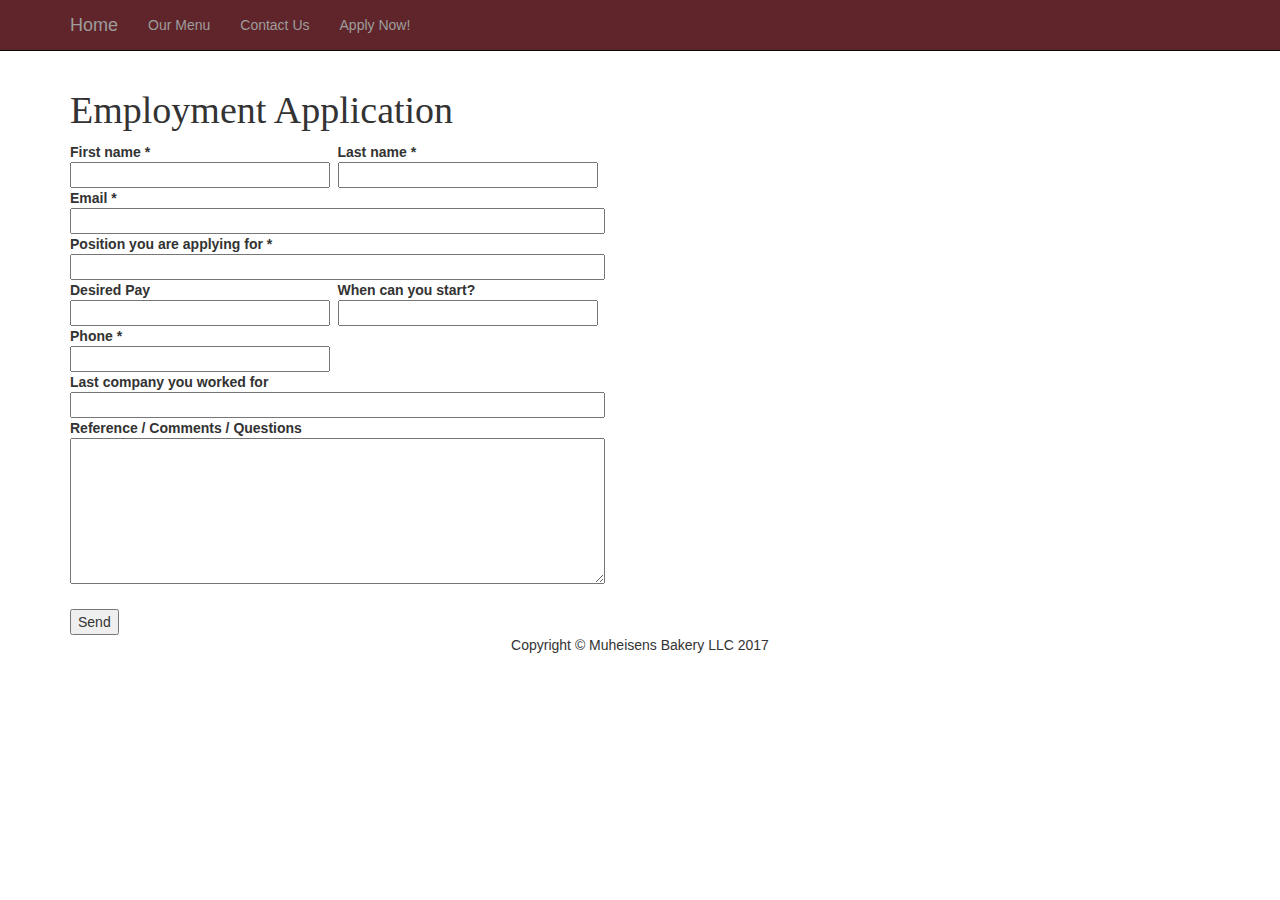
<file: apply.html>
<!DOCTYPE html>
<html lang="en">

<head>

    <meta charset="utf-8">
    <meta http-equiv="X-UA-Compatible" content="IE=edge">
    <meta name="viewport" content="width=device-width, initial-scale=1">
    <meta name="description" content="">
    <meta name="author" content="">

    <title>Apply Now</title>

    <!-- Bootstrap Core CSS -->
    <link href="css/bootstrap.min.css" rel="stylesheet">
  
    <!-- Custom CSS -->
    <link href="css/apply.css" rel="stylesheet">

    <!-- Custom CSS -->
    <style>
    body {
        padding-top: 70px;
        /* Required padding for .navbar-fixed-top. Remove if using .navbar-static-top. Change if height of navigation changes. */
    }
    </style>

    <!-- HTML5 Shim and Respond.js IE8 support of HTML5 elements and media queries -->
    <!-- WARNING: Respond.js doesn't work if you view the page via file:// -->
    <!--[if lt IE 9]>
        <script src="https://oss.maxcdn.com/libs/html5shiv/3.7.0/html5shiv.js"></script>
        <script src="https://oss.maxcdn.com/libs/respond.js/1.4.2/respond.min.js"></script>
    <![endif]-->

</head>

<body>

    <!-- Navigation -->
    <nav class="navbar navbar-inverse navbar-fixed-top" style="background-color:#60252a" role="navigation">
        <div class="container">
            <!-- Brand and toggle get grouped for better mobile display -->
            <div class="navbar-header">
                <button type="button" class="navbar-toggle" data-toggle="collapse" data-target="#bs-example-navbar-collapse-1">
                    <span class="sr-only">Toggle navigation</span>
                    <span class="icon-bar"></span>
                    <span class="icon-bar"></span>
                    <span class="icon-bar"></span>
                </button>
                <a class="navbar-brand" href="index.html">Home</a>
            </div>
            <!-- Collect the nav links, forms, and other content for toggling -->
            <div class="collapse navbar-collapse" id="bs-example-navbar-collapse-1">
                <ul class="nav navbar-nav">
                    <li>
                        <a href="menu.html">Our Menu</a>
                    </li>
                    <li>
                        <a href="contact.html">Contact Us</a>
                    </li>
                  <li>
                        <a href="apply.html">Apply Now!</a>
                    </li>
                </ul>
            </div>
            <!-- /.navbar-collapse -->
        </div>
        <!-- /.container -->
    </nav>

    <!-- Page Content -->
    <div class="container">
      
          <h2>Employment Application</h2>
        <form action="https://formspree.io/atopoles@stevens.edu"
      method="POST">
                <table border="0" cellpadding="5" cellspacing="0">
      <tr>
      <td style="width:50%">
      <b>First name *</b><br />
      <input name="First Name" type="text" maxlength="50" style="width:260px" />
      </td>
      <td style="width:50%">
      <b>Last name *</b><br />
      <input name="Last_Name" type="text" maxlength="50" style="width:260px" />
      </td>
      </tr>
      <tr>
      <td colspan="2">
      <b>Email *</b><br />
      <input name="Email_Address" type="text" maxlength="100" style="width:535px" />
      </td>
      </tr>
      <tr>
      <td colspan="2">
      <b>Position you are applying for *</b><br />
      <input name="Position" type="text" maxlength="100" style="width:535px" />
      </td>
      </tr>
      <tr>
      <td style="width:50%">
      <b>Desired Pay</b><br />
      <input name="Salary" type="text" maxlength="50" style="width:260px" />
      </td>
      <td style="width:50%">
      <b>When can you start?</b><br />
      <input name="StartDate" type="text" maxlength="50" style="width:260px" />
      </td>
      </tr>
      <tr>
      <td style="width:50%">
      <b>Phone *</b><br />
      <input name="Phone" type="text" maxlength="50" style="width:260px" />
      </td>
      </tr>
      <tr>
      <td colspan="2">
      <b>Last company you worked for</b><br />
      <input name="Organization" type="text" maxlength="100" style="width:535px" />
      </td>
      </tr>
      <tr>
      <td colspan="2">
      <b>Reference / Comments / Questions</b><br />
      <textarea name="Reference" rows="7" cols="40" style="width:535px"></textarea>
      </td>
      </tr>
      </table>
      <br />

    <input type="submit" value="Send">
</form>
          
        </div>
        <!-- /.row -->
       <!-- Footer -->
        <footer>
            <div class="text-center">
                <div class="col-lg-12">
                    <p>Copyright &copy; Muheisens Bakery LLC 2017</p>
                </div>
            </div>
            <!-- /.row -->
        </footer>

    </div>
    <!-- /.container -->
  

    <!-- jQuery Version 1.11.1 -->
    <script src="js/jquery.js"></script>

    <!-- Bootstrap Core JavaScript -->
    <script src="js/bootstrap.min.js"></script>

</body>

</html>
</file>
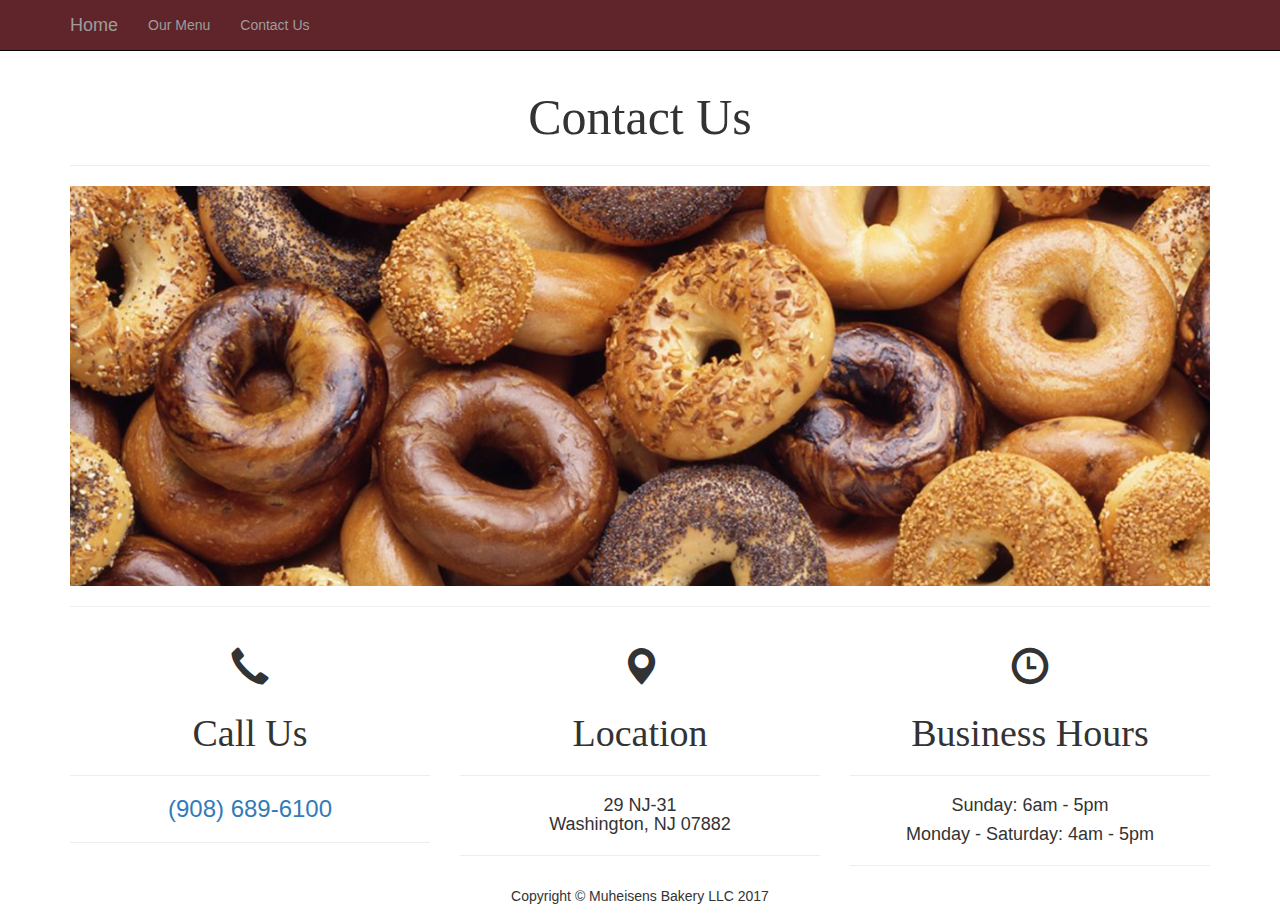
<file: contact.html>
<!DOCTYPE html>
<html lang="en">

<head>

    <meta charset="utf-8">
    <meta http-equiv="X-UA-Compatible" content="IE=edge">
    <meta name="viewport" content="width=device-width, initial-scale=1">
    <meta name="description" content="">
    <meta name="author" content="">

    <title>Contact Us</title>

    <!-- Bootstrap Core CSS -->
    <link href="css/bootstrap.min.css" rel="stylesheet">
  
    <!-- Custom CSS -->
    <link href="css/contact.css" rel="stylesheet">

    <!-- Custom CSS -->
    <style>
    body {
        padding-top: 70px;
        /* Required padding for .navbar-fixed-top. Remove if using .navbar-static-top. Change if height of navigation changes. */
    }
    </style>

    <!-- HTML5 Shim and Respond.js IE8 support of HTML5 elements and media queries -->
    <!-- WARNING: Respond.js doesn't work if you view the page via file:// -->
    <!--[if lt IE 9]>
        <script src="https://oss.maxcdn.com/libs/html5shiv/3.7.0/html5shiv.js"></script>
        <script src="https://oss.maxcdn.com/libs/respond.js/1.4.2/respond.min.js"></script>
    <![endif]-->

</head>

<body>

    <!-- Navigation -->
    <nav class="navbar navbar-inverse navbar-fixed-top" style="background-color:#60252a" role="navigation">
        <div class="container">
            <!-- Brand and toggle get grouped for better mobile display -->
            <div class="navbar-header">
                <button type="button" class="navbar-toggle" data-toggle="collapse" data-target="#bs-example-navbar-collapse-1">
                    <span class="sr-only">Toggle navigation</span>
                    <span class="icon-bar"></span>
                    <span class="icon-bar"></span>
                    <span class="icon-bar"></span>
                </button>
                <a class="navbar-brand" href="index.html">Home</a>
            </div>
            <!-- Collect the nav links, forms, and other content for toggling -->
            <div class="collapse navbar-collapse" id="bs-example-navbar-collapse-1">
                <ul class="nav navbar-nav">
                    <li>
                        <a href="menu.html">Our Menu</a>
                    </li>
                    <li>
                        <a href="contact.html">Contact Us</a>
                    </li>
                </ul>
            </div>
            <!-- /.navbar-collapse -->
        </div>
        <!-- /.container -->
    </nav>

    <!-- Page Content -->
    <div class="container">
      
        <div class="row">
            <div class="col-lg-12 text-center">
                <h1>Contact Us</h1>
              <hr>
              
            <header class="business-header">
              <div class="container">
                <div class="row">
                  <div class="col-lg-12">
                   
                  </div>
                </div>
              </div>
            </header>
              <hr>
              
              <div class="row">
                <div class="col-sm-4">
                  <h2><span class="glyphicon glyphicon-earphone"</span></h2> 
                  <h2>Call Us</h2>
                  <hr>
                  <h3><a href="tel:908-689-4100">(908) 689-6100</a></h3>
                  <hr>
                </div>
                <div class="col-sm-4">
                  <h2><span class="glyphicon glyphicon-map-marker"></span></h2> 
                  <h2>Location</h2>
                  <hr>
                  <h4>29 NJ-31<br>Washington, NJ 07882</h4>
                  <hr>
                </div>
                <div class="col-sm-4">
                  <h2><span class="glyphicon glyphicon-time"></span></h2> 
                  <h2>Business Hours</h2>
                  <hr>
                  <h4>Sunday: 6am - 5pm</h4>
                  <h4>Monday - Saturday: 4am - 5pm</h4>
                  <hr>
                </div>
              </div>
        <!-- /.row -->
          
            </div>
          
        </div>
        <!-- /.row -->
       <!-- Footer -->
        <footer>
            <div class="text-center">
                <div class="col-lg-12">
                    <p>Copyright &copy; Muheisens Bakery LLC 2017</p>
                </div>
            </div>
            <!-- /.row -->
        </footer>

    </div>
    <!-- /.container -->
  

    <!-- jQuery Version 1.11.1 -->
    <script src="js/jquery.js"></script>

    <!-- Bootstrap Core JavaScript -->
    <script src="js/bootstrap.min.js"></script>

</body>

</html>
</file>
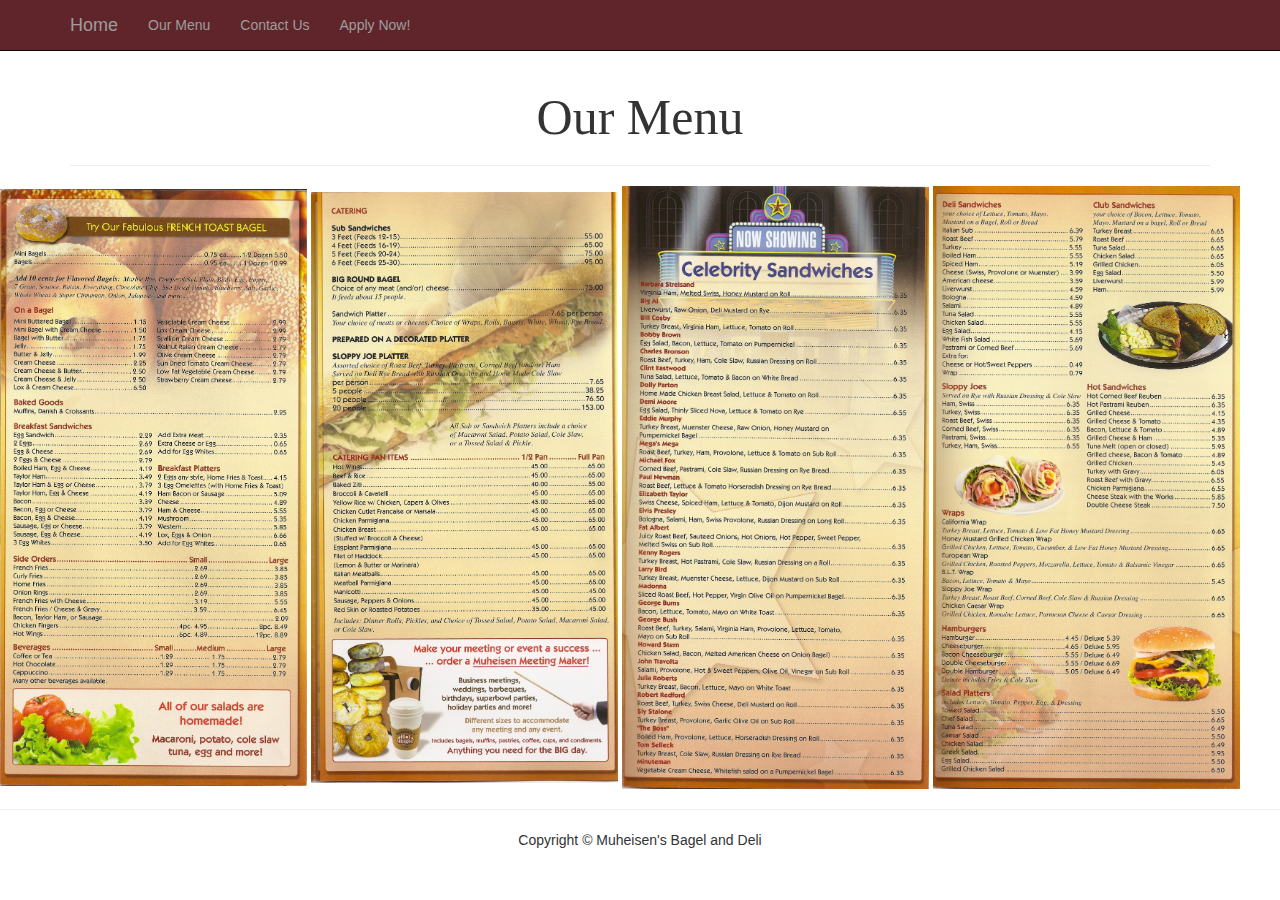
<file: menu.html>
<!DOCTYPE html>
<html lang="en">

<head>

    <meta charset="utf-8">
    <meta http-equiv="X-UA-Compatible" content="IE=edge">
    <meta name="viewport" content="width=device-width, initial-scale=1">
    <meta name="description" content="">
    <meta name="author" content="">

    <title>Our Menu</title>

    <!-- Bootstrap Core CSS -->
    <link href="css/bootstrap.min.css" rel="stylesheet">

    <!-- Custom CSS -->
    <link href="css/menu.css" rel="stylesheet">
  
  <!-- Custom CSS -->
    <style>
    body {
        padding-top: 70px;
        /* Required padding for .navbar-fixed-top. Remove if using .navbar-static-top. Change if height of navigation changes. */
    }
    </style>

    <!-- HTML5 Shim and Respond.js IE8 support of HTML5 elements and media queries -->
    <!-- WARNING: Respond.js doesn't work if you view the page via file:// -->
    <!--[if lt IE 9]>
        <script src="https://oss.maxcdn.com/libs/html5shiv/3.7.0/html5shiv.js"></script>
        <script src="https://oss.maxcdn.com/libs/respond.js/1.4.2/respond.min.js"></script>
    <![endif]-->

</head>

<body>

    <!-- Navigation -->
    <nav class="navbar navbar-inverse navbar-fixed-top" style="background-color:  #60252a" role="navigation">
        <div class="container">
            <!-- Brand and toggle get grouped for better mobile display -->
            <div class="navbar-header">
                <button type="button" class="navbar-toggle" data-toggle="collapse" data-target="#bs-example-navbar-collapse-1">
                    <span class="sr-only">Toggle navigation</span>
                    <span class="icon-bar"></span>
                    <span class="icon-bar"></span>
                    <span class="icon-bar"></span>
                </button>
                <a class="navbar-brand" href="index.html">Home</a>
            </div>
            <!-- Collect the nav links, forms, and other content for toggling -->
            <div class="collapse navbar-collapse" id="bs-example-navbar-collapse-1">
                <ul class="nav navbar-nav">
                    <li>
                        <a href="menu.html">Our Menu</a>
                  </li>
                    <li>
                        <a href="contact.html">Contact Us</a>
                    </li>
                  <li>
                        <a href="apply.html">Apply Now!</a>
                    </li>
                </ul>
            </div>
            <!-- /.navbar-collapse -->
        </div>
        <!-- /.container -->
    </nav>
  
   <div class="container">
      
        <div class="row">
            <div class="col-lg-12 text-center">
                <h1>Our Menu</h1>
              <hr>
          </div>
     </div>
  </div>
    
    <img src="pics/menu.jpeg" height="100%" width="24%">
    <img src="pics/menu2.jpeg" height="100%" width="24%">
    <img src="pics/menu3.jpeg" height="100%" width="24%">
    <img src="pics/menu4.jpeg" height="100%" width="24%">
    

        <hr>

        <!-- Footer -->
        <footer>
            <div class="row">
                <div class="col-lg-12">
                    <p class="text-center">Copyright &copy; Muheisen's Bagel and Deli</p>
                </div>
            </div>
            <!-- /.row -->
        </footer>

        <!-- /.container -->

    <!-- jQuery -->
    <script src="js/jquery.js"></script>

    <!-- Bootstrap Core JavaScript -->
    <script src="js/bootstrap.min.js"></script>

</body>

</html>
</file>
<file: css/apply.css>
h2{
  font-family: Garamond,Baskerville,Baskerville Old Face,Hoefler Text,Times New Roman,serif; 
  font-size: 38px;
}

h1{
  font-family: Garamond,Baskerville,Baskerville Old Face,Hoefler Text,Times New Roman,serif; 
  font-size: 50px;
}

.business-header {
    height: 400px;
    background: url("../pics/bagels2.jpg") center center no-repeat scroll;
    -webkit-background-size: cover;
    -moz-background-size: cover;
    background-size: cover;
    -o-background-size: cover;
}
</file>
<file: css/contact.css>
h2{
  font-family: Garamond,Baskerville,Baskerville Old Face,Hoefler Text,Times New Roman,serif; 
  font-size: 38px;
}

h1{
  font-family: Garamond,Baskerville,Baskerville Old Face,Hoefler Text,Times New Roman,serif; 
  font-size: 50px;
}

.business-header {
    height: 400px;
    background: url("../pics/bagels2.jpg") center center no-repeat scroll;
    -webkit-background-size: cover;
    -moz-background-size: cover;
    background-size: cover;
    -o-background-size: cover;
}
</file>
<file: css/menu.css>
h2{
  font-family: Garamond,Baskerville,Baskerville Old Face,Hoefler Text,Times New Roman,serif; 
  font-size: 38px;
}

h1{
  font-family: Garamond,Baskerville,Baskerville Old Face,Hoefler Text,Times New Roman,serif; 
  font-size: 50px;
}

.business-header {
    height: 400px;
    background: url("../pics/bagels2.jpg") center center no-repeat scroll;
    -webkit-background-size: cover;
    -moz-background-size: cover;
    background-size: cover;
    -o-background-size: cover;
}
</file>
